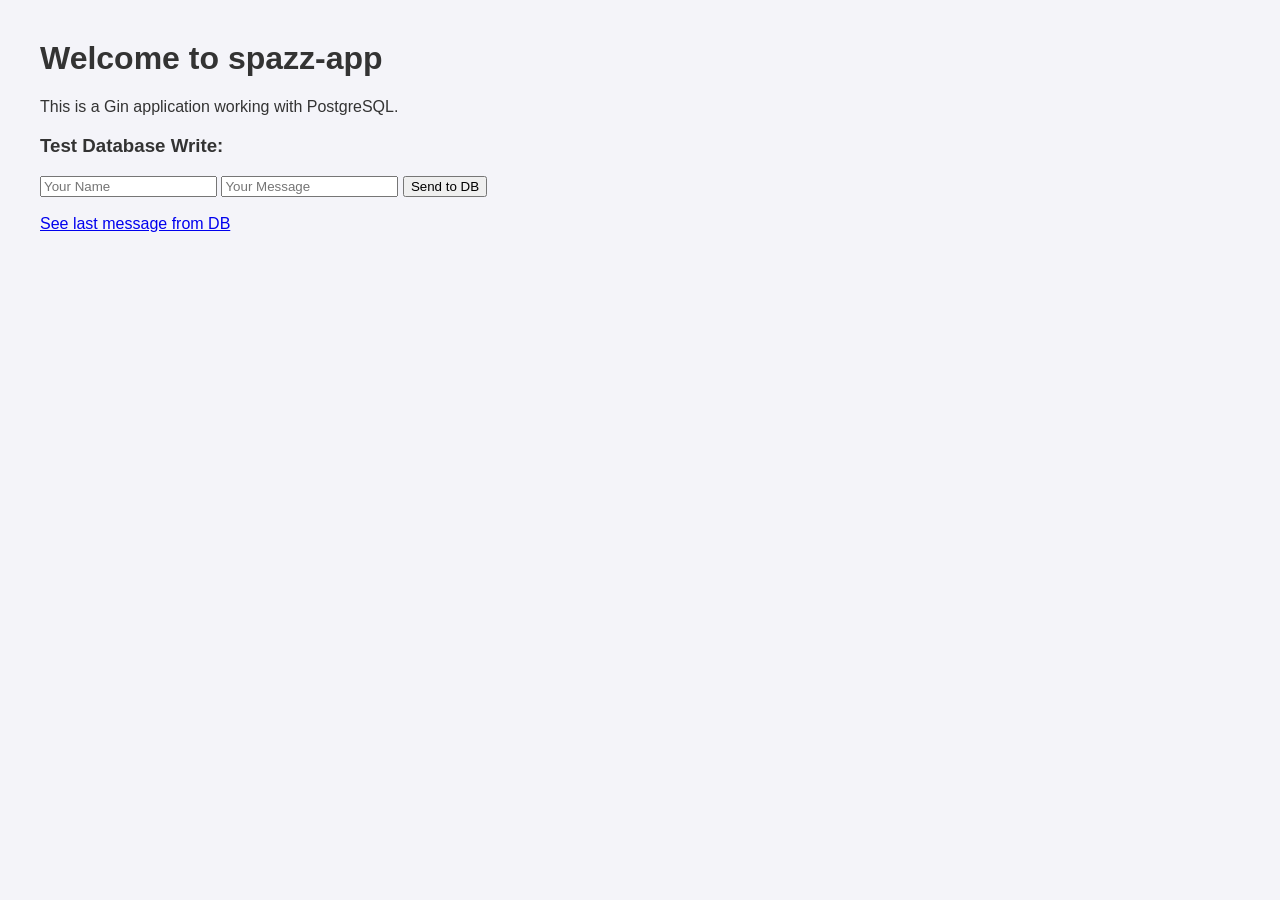
<file: templates/index.html>
<!DOCTYPE html>
<html lang="en">
<head>
    <meta charset="UTF-8">
    <title>spazz-app</title>
    <link rel="stylesheet" href="/static/stylesheets/style.css">
</head>
<body>
    <h1>Welcome to spazz-app</h1>
    <p>This is a Gin application working with PostgreSQL.</p>

    <h3>Test Database Write:</h3>
    <form action="/remember" method="GET">
        <input type="text" name="name" placeholder="Your Name" required>
        <input type="text" name="answer" placeholder="Your Message" required>
        <button type="submit">Send to DB</button>
    </form>

    <br>
    <a href="/say">See last message from DB</a>
</body>
</html>
</file>
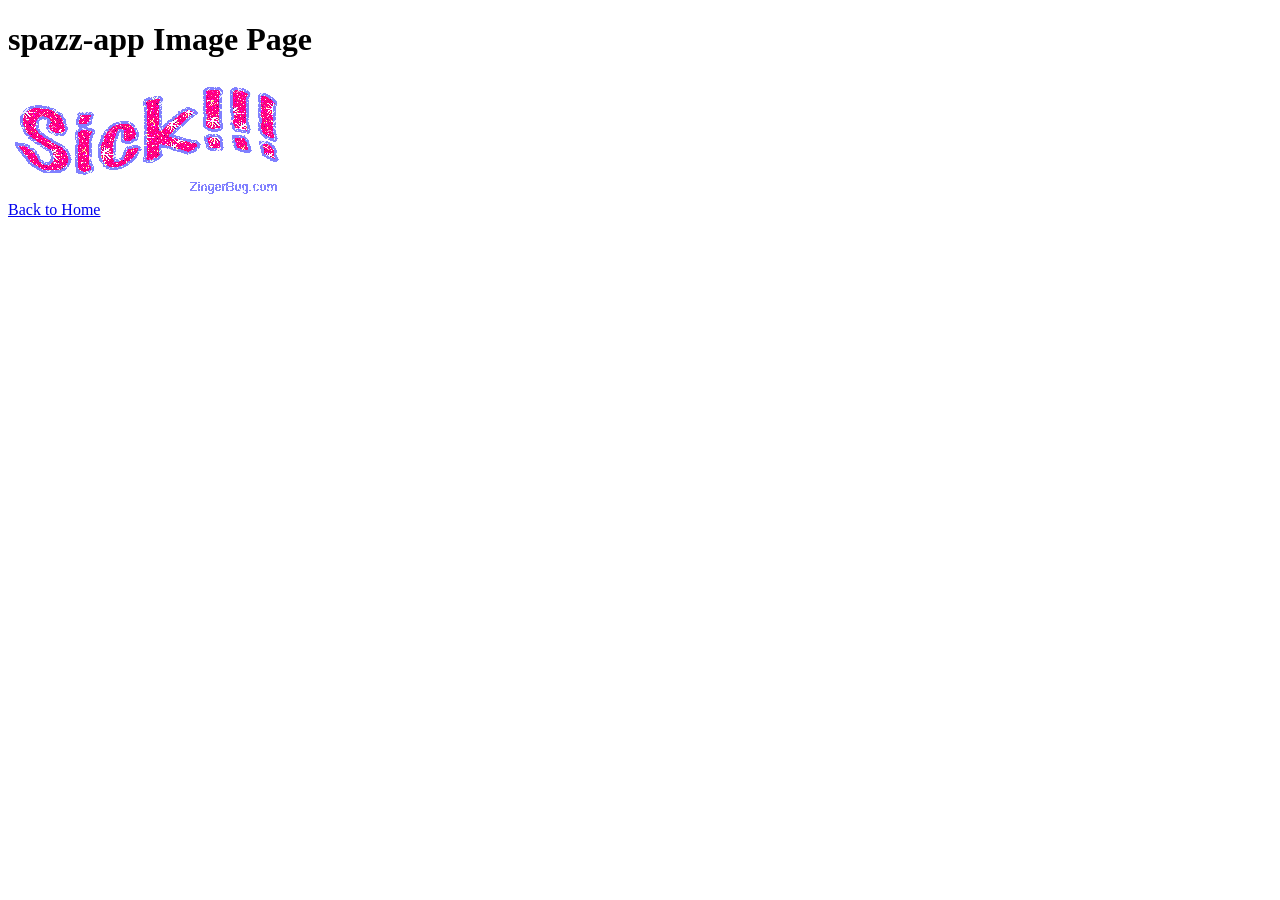
<file: templates/image.html>
<!DOCTYPE html>
<html lang="en">
<head>
    <meta charset="UTF-8">
    <title>spazz-app Image</title>
</head>
<body>
    <h1>spazz-app Image Page</h1>
    <img src="/static/images/logo.png" alt="Test Image">
    <br>
    <a href="/">Back to Home</a>
</body>
</html>
</file>
<file: static/stylesheets/style.css>
body {
    font-family: Arial, sans-serif;
    background-color: #f4f4f9;
    margin: 40px;
    color: #333;
}
</file>
